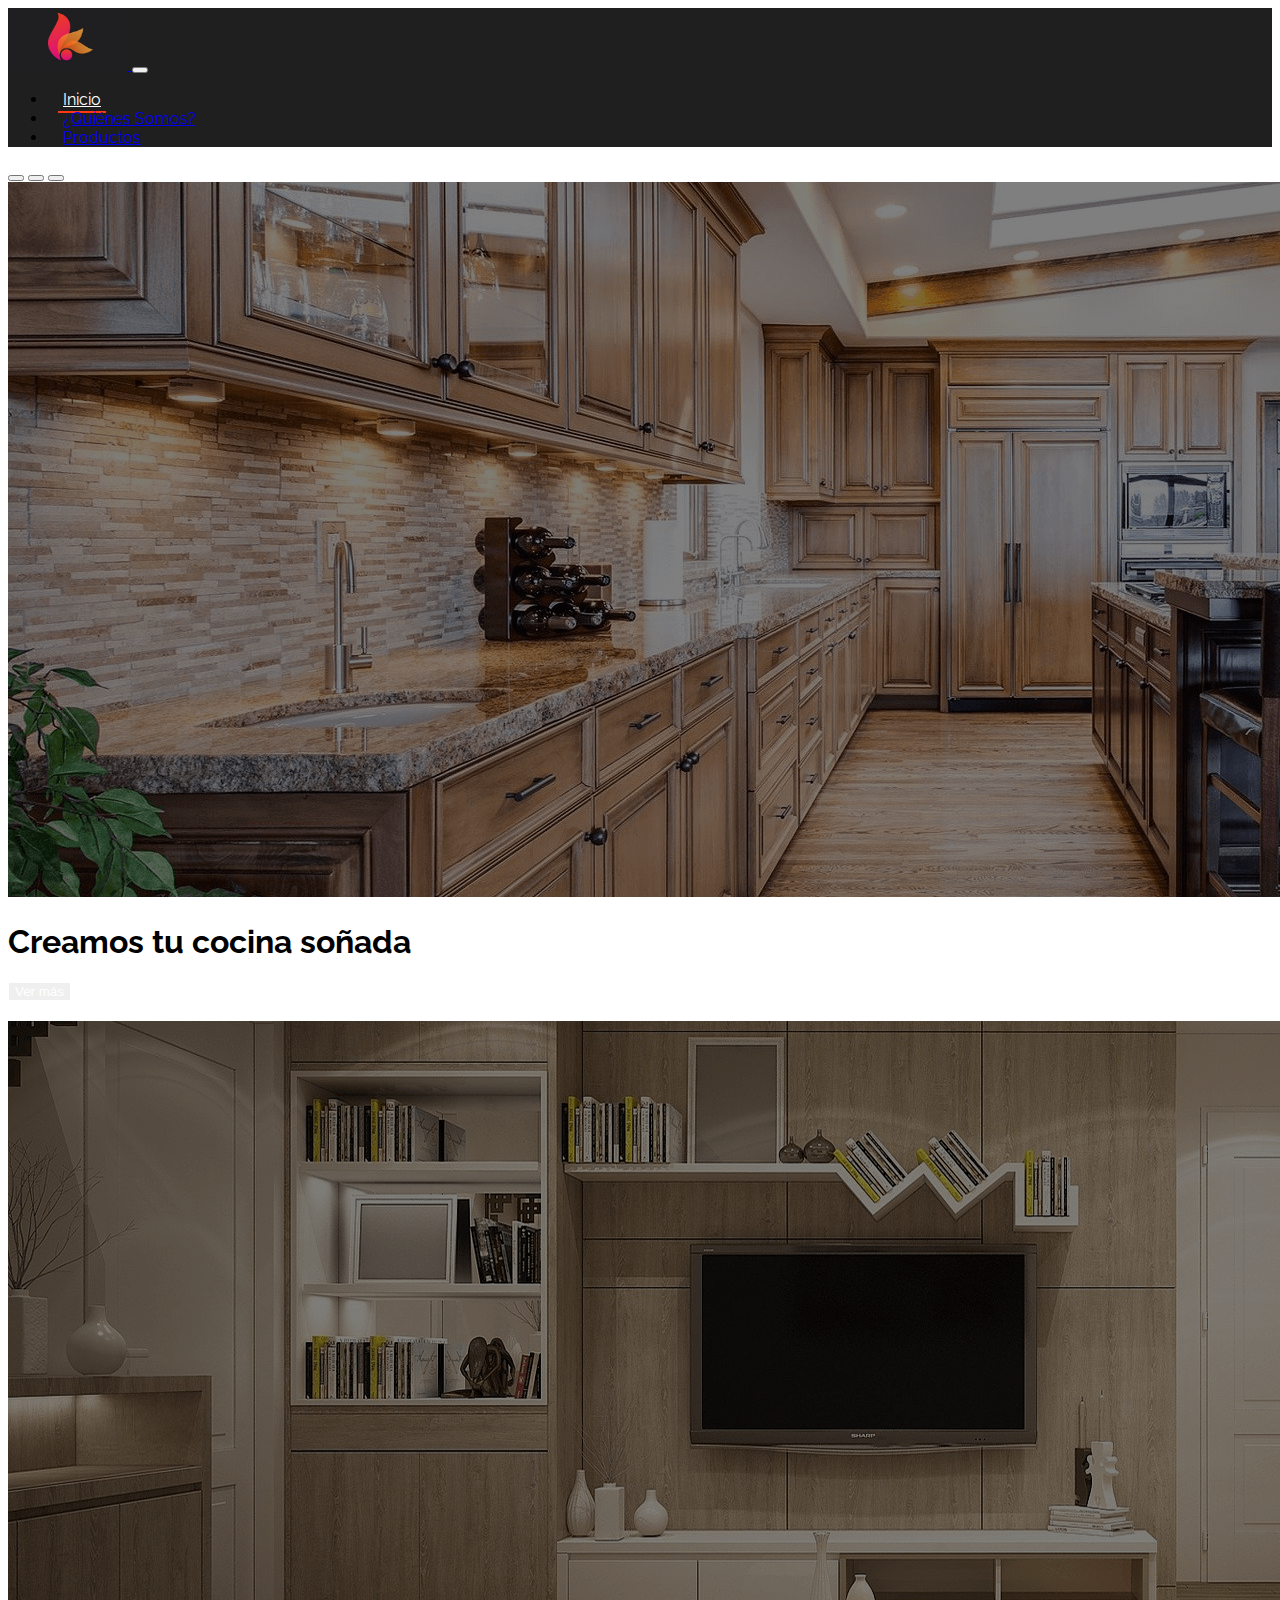
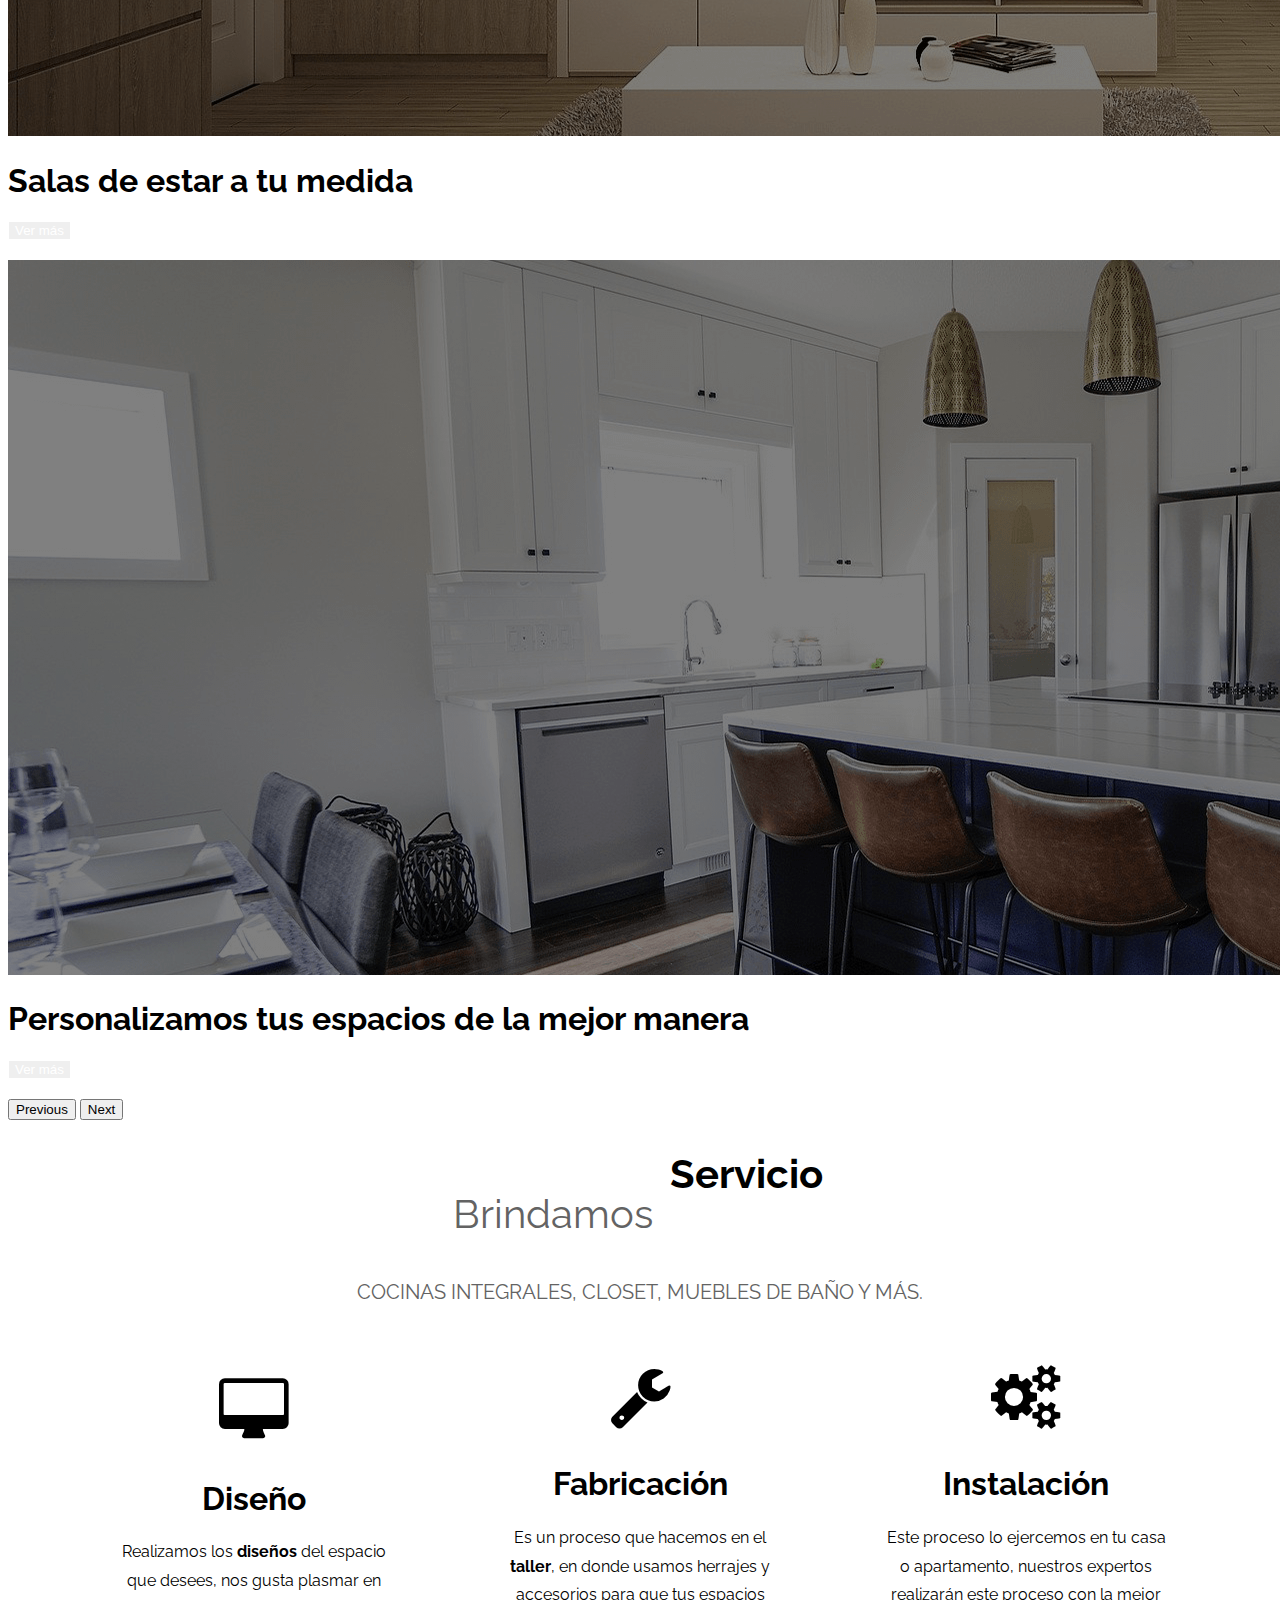
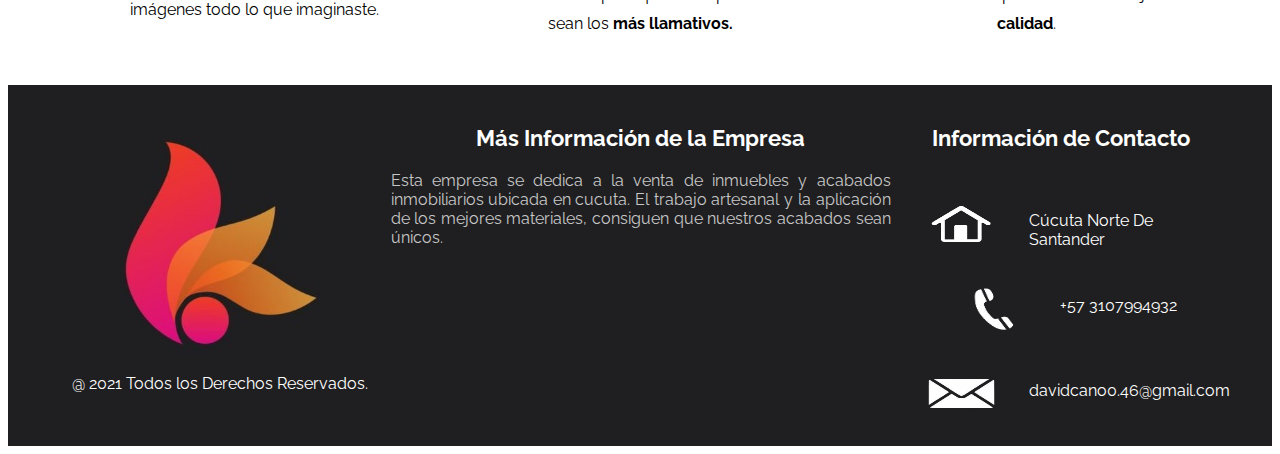
<file: index.html>
<!doctype html>
<html lang="en">

<head>
    <!-- Required meta tags -->
    <meta charset="utf-8">
    <meta name="viewport" content="width=device-width, initial-scale=1">

    <!-- Bootstrap CSS -->
    <link href="https://cdn.jsdelivr.net/npm/bootstrap@5.1.1/dist/css/bootstrap.min.css" rel="stylesheet" integrity="sha384-F3w7mX95PdgyTmZZMECAngseQB83DfGTowi0iMjiWaeVhAn4FJkqJByhZMI3AhiU" crossorigin="anonymous">

    <title>Página de Inicio</title>
    <link href="https://fonts.googleapis.com/css2?family=Raleway:wght@100;300;600;700;800&display=swap" rel="stylesheet">
    <script src="https://cdn.jsdelivr.net/npm/bootstrap@5.1.1/dist/js/bootstrap.bundle.min.js" integrity="sha384-/bQdsTh/da6pkI1MST/rWKFNjaCP5gBSY4sEBT38Q/9RBh9AH40zEOg7Hlq2THRZ" crossorigin="anonymous"></script>
    <link rel="stylesheet" href="https://cdnjs.cloudflare.com/ajax/libs/font-awesome/4.7.0/css/font-awesome.min.css">
    <link rel="stylesheet" href="estilos1.css">
</head>

<body>
    <!--Header-->
    <nav class="navbar navbar-expand-lg navbar-dark bg-dark2">
        <div class="container-fluid">
            <a class="navbar-brand" href="index.html">
                <img src="./imagenes_proyecto/logo_pagina.jpg" alt="Decoraciones S.A Logo">
            </a>
            <button class="navbar-toggler" type="button" data-bs-toggle="collapse" data-bs-target="#navbarSupportedContent" aria-controls="navbarSupportedContent" aria-expanded="false" aria-label="Toggle navigation">
                <span class="navbar-toggler-icon"></span>
            </button>
            <div class="collapse navbar-collapse" id="navbarSupportedContent">
                <ul class="navbar-nav me-auto mb-2 mb-lg-0">
                    <li class="nav-item">
                        <a class="nav-link active" aria-current="page" href="index.html">Inicio</a>
                    </li>
                    <li class="nav-item">
                        <a class="nav-link" aria-current="page" href="quienesosmos.html">¿Quiénes Somos?</a>
                    </li>
                    <li class="nav-item">
                        <a class="nav-link" aria-current="page" href="productos.html">Productos</a>
                    </li>
                </ul>
            </div>
        </div>
    </nav>

    <!--Slider-->

    <main id="main">
        <div id="carouselExampleCaptions" class="carousel slide" data-bs-ride="carousel">
            <div class="carousel-indicators">
                <button type="button" data-bs-target="#carouselExampleCaptions" data-bs-slide-to="0" class="active" aria-current="true" aria-label="Slide 1"></button>
                <button type="button" data-bs-target="#carouselExampleCaptions" data-bs-slide-to="1" aria-label="Slide 2"></button>
                <button type="button" data-bs-target="#carouselExampleCaptions" data-bs-slide-to="2" aria-label="Slide 3"></button>
            </div>
            <div class="carousel-inner">
                <div class="carousel-item active">
                    <img src="./imagenes_proyecto/slide2.png" class="d-block w-100 img-slider" alt="...">
                    <div class="carousel-caption d-none d-md-block">
                        <h1>Creamos tu cocina soñada</h1>
                        <a href="productos.html">
                            <button class="btn btn-outline-white">
                            Ver más
                            </button>
                        </a>
                    </div>
                </div>
                <div class="carousel-item">
                    <img src="./imagenes_proyecto/slide3.png" class="d-block w-100 img-slider" alt="...">
                    <div class="carousel-caption d-none d-md-block">
                        <h1>Salas de estar a tu medida</h1>
                        <a href="productos.html">
                            <button class="btn btn-outline-white">
                            Ver más
                            </button>
                        </a>
                    </div>
                </div>
                <div class="carousel-item">
                    <img src="./imagenes_proyecto/slide4.png" class="d-block w-100 img-slider" alt="...">
                    <div class="carousel-caption d-none d-md-block">
                        <h1>Personalizamos tus espacios de la mejor manera</h1>
                        <a href="productos.html">
                            <button class="btn btn-outline-white">
                            Ver más
                            </button>
                        </a>
                    </div>
                </div>
            </div>
            <button class="carousel-control-prev" type="button" data-bs-target="#carouselExampleCaptions" data-bs-slide="prev">
                <span class="carousel-control-prev-icon" aria-hidden="true"></span>
                <span class="visually-hidden">Previous</span>
            </button>
            <button class="carousel-control-next" type="button" data-bs-target="#carouselExampleCaptions" data-bs-slide="next">
                <span class="carousel-control-next-icon" aria-hidden="true"></span>
                <span class="visually-hidden">Next</span>
            </button>
        </div>
    </main>

    <!--Servicios-->
    <div id="titulo-servicios" class="container">
        <div class="titulo-dinamico ">
            <p>Brindamos</p>
            <b>
                <div class="dinamico">
                    Servicio<br />
                    Calidad<br />
                    Garantía
                </div>
            </b> <br>
        </div>
        <p class="productos">Cocinas integrales, closet, muebles de baño y más.</p>
    </div>


    <div id="servicios" class="container">
        <div class="card-p">
            <i class="fa fa-desktop" style="font-size:65px"></i>
            <h1>Diseño</h1>
            <p>Realizamos los <b>diseños</b> del espacio que desees, nos gusta plasmar en imágenes todo lo que imaginaste.</p>
        </div>
        <div class="card-p">
            <i class="fa fa-wrench" style="font-size:65px"></i>
            <h1>Fabricación</h1>
            <p>Es un proceso que hacemos en el <b>taller</b>, en donde usamos herrajes y accesorios para que tus espacios sean los <b>más llamativos.</b> </p>
        </div>
        <div class="card-p">
            <i class="fa fa-cogs" style="font-size:65px"></i>
            <h1>Instalación</h1>
            <p>Este proceso lo ejercemos en tu casa o apartamento, nuestros expertos realizarán este proceso con la mejor <b>calidad</b>. </p>
        </div>
    </div>


    <footer>
        <div class="container-footer-all">
            <div class="container-body">
                <div class="colum1">
                    <div class="row1">
                        <img width="200px" src="./imagenes_proyecto/logo_pagina2.jpg" />
                    </div> <br>
                    <div class="container_footer">
                        <div class="copyright">
                            @ 2021 Todos los Derechos Reservados.
                        </div>

                    </div>
                </div>

                <div class="colum2">

                    <h1>Más Información de la Empresa</h1>
                    <p>
                        Esta empresa se dedica a la venta de inmuebles y acabados inmobiliarios ubicada en cucuta. El trabajo artesanal y la aplicación de los mejores materiales, consiguen que nuestros acabados sean únicos.
                    </p>

                </div>
                <div class="colum3">
                    <h1>Información de Contacto</h1>
                    <div class="row">
                        <img src="./imagenes_proyecto/icon_vivienda.jpg" />
                        <label>Cúcuta Norte De Santander</label>
                    </div>

                    <div class="row">
                        <img src="./imagenes_proyecto/icon_telefono.jpg" />
                        <label>+57 3107994932</label>
                    </div>

                    <div class="row">
                        <img src="./imagenes_proyecto/icon_correo.jpg" />
                        <label>davidcano0.46@gmail.com</label>
                    </div>

                </div>

            </div>

    </footer>

</body>

</html>
</file>
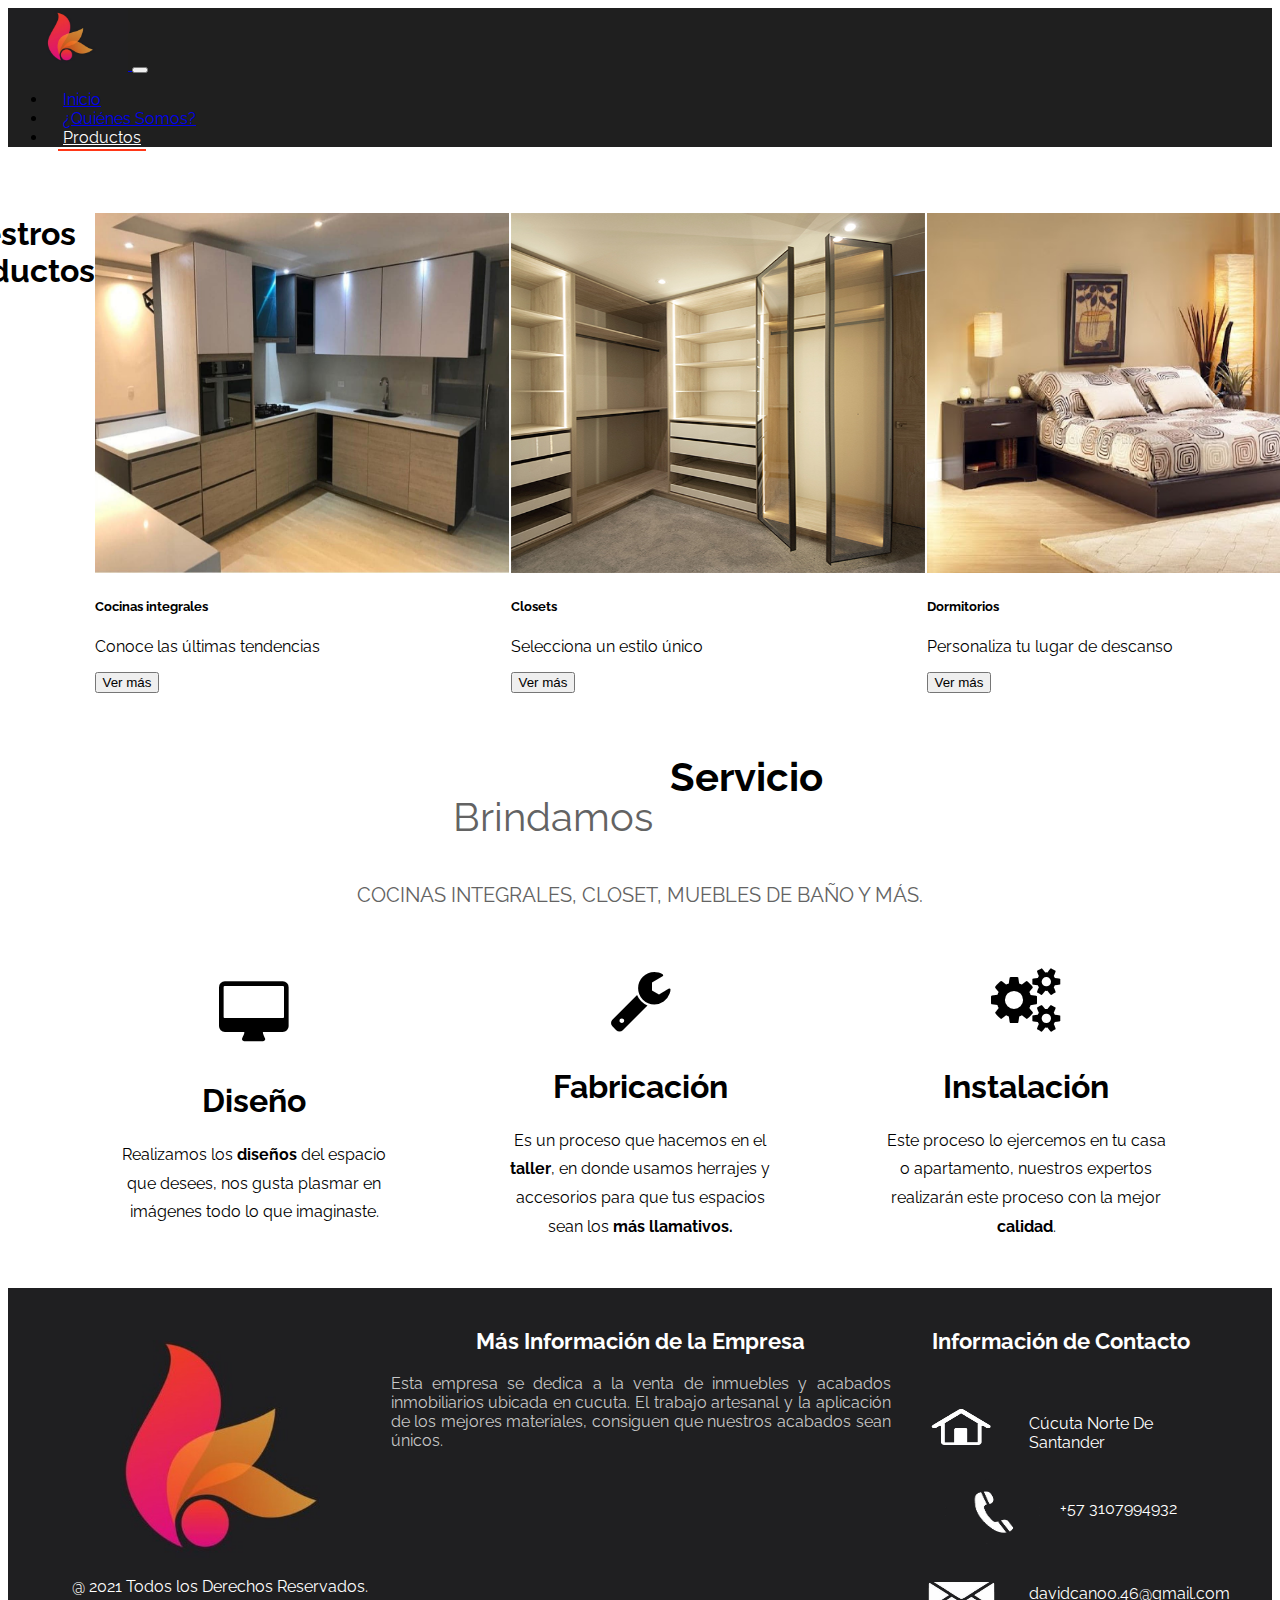
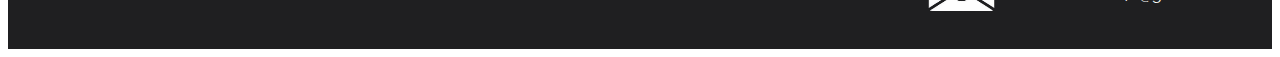
<file: productos.html>
<!doctype html>
<html lang="en">

<head>
    <!-- Required meta tags -->
    <meta charset="utf-8">
    <meta name="viewport" content="width=device-width, initial-scale=1">

    <!-- Bootstrap CSS -->
    <link href="https://cdn.jsdelivr.net/npm/bootstrap@5.1.1/dist/css/bootstrap.min.css" rel="stylesheet" integrity="sha384-F3w7mX95PdgyTmZZMECAngseQB83DfGTowi0iMjiWaeVhAn4FJkqJByhZMI3AhiU" crossorigin="anonymous">
    <script src="https://cdn.jsdelivr.net/npm/bootstrap@5.1.1/dist/js/bootstrap.bundle.min.js" integrity="sha384-/bQdsTh/da6pkI1MST/rWKFNjaCP5gBSY4sEBT38Q/9RBh9AH40zEOg7Hlq2THRZ" crossorigin="anonymous"></script>
    <title>Productos</title>
    <link href="https://fonts.googleapis.com/css2?family=Raleway:wght@100;300;600;700;800&display=swap" rel="stylesheet">
    <link rel="stylesheet" href="https://cdnjs.cloudflare.com/ajax/libs/font-awesome/4.7.0/css/font-awesome.min.css">
    <link rel="stylesheet" href="estilos1.css">
</head>

<body>
    <!--Header-->
    <nav class="navbar navbar-expand-lg navbar-dark bg-dark2">
        <div class="container-fluid">
            <a class="navbar-brand" href="index.html">
                <img src="./imagenes_proyecto/logo_pagina.jpg" alt="Decoraciones S.A Logo">
            </a>
            <button class="navbar-toggler" type="button" data-bs-toggle="collapse" data-bs-target="#navbarSupportedContent" aria-controls="navbarSupportedContent" aria-expanded="false" aria-label="Toggle navigation">
                <span class="navbar-toggler-icon"></span>
            </button>
            <div class="collapse navbar-collapse" id="navbarSupportedContent">
                <ul class="navbar-nav me-auto mb-2 mb-lg-0">
                    <li class="nav-item">
                        <a class="nav-link" aria-current="page" href="index.html">Inicio</a>
                    </li>
                    <li class="nav-item">
                        <a class="nav-link" aria-current="page" href="quienesosmos.html">¿Quiénes Somos?</a>
                    </li>
                    <li class="nav-item">
                        <a class="nav-link active" aria-current="page" href="productos.html">Productos</a>
                    </li>
                </ul>
            </div>
        </div>
    </nav>

    <!--Slider-->

    <main id="main">
        <div class="container">
            <div class="row text-center">
                <div>
                    <h1>Nuestros productos</h1>
                </div>
                <div class="col">
                    <div class="card" style="width: 26rem" ;>
                        <img id="imagen_producto_1" src="./imagenes_proyecto/product_1.jpg" class="card-img-top" alt="...">
                        <div class="card-body">
                            <h5 class="card-title">Cocinas integrales</h5>
                            <p class="card-text">Conoce las últimas tendencias</p>
                            <button type="button" class="btn btn-primary">Ver más</button>
                        </div>
                    </div>

                </div>

                <div class="col">
                    <div class="card" style="width: 26rem;">
                        <img id="imagen_producto_2" src="./imagenes_proyecto/product_2.jpg" class="card-img-top" alt="...">
                        <div class="card-body">
                            <h5 class="card-title">Closets</h5>
                            <p class="card-text">Selecciona un estilo único</p>
                            <button type="button" class="btn btn-primary">Ver más</button>
                        </div>
                    </div>
                </div>

                <div class="col">
                    <div class="card" style="width: 26rem;">
                        <img id="imagen_producto_3" src="./imagenes_proyecto/product_3.jpg" class="card-img-top" alt="...">
                        <div class="card-body">
                            <h5 class="card-title">Dormitorios</h5>
                            <p class="card-text">Personaliza tu lugar de descanso</p>
                            <button type="button" class="btn btn-primary">Ver más</button>
                        </div>
                    </div>
                </div>

            </div>
        </div>
    </main>

    <!--Servicios-->
    <div id="titulo-servicios" class="container">
        <div class="titulo-dinamico ">
            <p>Brindamos</p>
            <b>
                <div class="dinamico">
                    Servicio<br />
                    Calidad<br />
                    Garantía
                </div>
            </b> <br>
        </div>
        <p class="productos">Cocinas integrales, closet, muebles de baño y más.</p>
    </div>


    <div id="servicios" class="container">
        <div class="card-p">
            <i class="fa fa-desktop" style="font-size:65px"></i>
            <h1>Diseño</h1>
            <p>Realizamos los <b>diseños</b> del espacio que desees, nos gusta plasmar en imágenes todo lo que imaginaste.</p>
        </div>
        <div class="card-p">
            <i class="fa fa-wrench" style="font-size:65px"></i>
            <h1>Fabricación</h1>
            <p>Es un proceso que hacemos en el <b>taller</b>, en donde usamos herrajes y accesorios para que tus espacios sean los <b>más llamativos.</b> </p>
        </div>
        <div class="card-p">
            <i class="fa fa-cogs" style="font-size:65px"></i>
            <h1>Instalación</h1>
            <p>Este proceso lo ejercemos en tu casa o apartamento, nuestros expertos realizarán este proceso con la mejor <b>calidad</b>. </p>
        </div>
    </div>

    <footer>
        <div class="container-footer-all">
            <div class="container-body">
                <div class="colum1">
                    <div class="row1">
                        <img width="200px" src="./imagenes_proyecto/logo_pagina2.jpg" />
                    </div> <br>
                    <div class="container_footer">
                        <div class="copyright">
                            @ 2021 Todos los Derechos Reservados.
                        </div>

                    </div>
                </div>

                <div class="colum2">

                    <h1>Más Información de la Empresa</h1>
                    <p>
                        Esta empresa se dedica a la venta de inmuebles y acabados inmobiliarios ubicada en cucuta. El trabajo artesanal y la aplicación de los mejores materiales, consiguen que nuestros acabados sean únicos.
                    </p>

                </div>
                <div class="colum3">
                    <h1>Información de Contacto</h1>
                    <div class="row">
                        <img src="./imagenes_proyecto/icon_vivienda.jpg" />
                        <label>Cúcuta Norte De Santander</label>
                    </div>

                    <div class="row">
                        <img src="./imagenes_proyecto/icon_telefono.jpg" />
                        <label>+57 3107994932</label>
                    </div>

                    <div class="row">
                        <img src="./imagenes_proyecto/icon_correo.jpg" />
                        <label>davidcano0.46@gmail.com</label>
                    </div>

                </div>

            </div>

    </footer>

</body>

</html>
</file>
<file: estilos1.css>
/*
.container {
    background-color: blueviolet;

}

.row{
    border: 20px solid black;
}*/

body {
    font-family: 'Raleway', sans-serif;
}

#footer {
    background-color: #273b47;
}

#footer a {
    color: #fff;
    text-decoration: none;
}

.container-fluid img {
    width: 120px;
}

.img-slider {
    filter: brightness(0.5);
}

.bg-dark2 {
    --bs-bg-opacity: 1;
    background-color: #1f1f1f;
}

.navbar-dark .navbar-nav .nav-link {
    /* border-top: 2px solid transparent; */
    border-bottom: 2px solid transparent;
    transition: 0.5s ease-out;
    padding: 2px 5px;
    margin: 0px 10px;
}

.navbar-dark .navbar-nav .nav-link.active,
.navbar-dark .navbar-nav .show>.nav-link,
.navbar-dark .navbar-nav .nav-link:hover {
    color: #fff;
    /* border-top: 2px solid #ff3717; */
    border-bottom: 2px solid #ff3717;
}

.btn-outline-white {
    border: 1px solid white;
    color: white;
    transition: 0.5s;
    margin-bottom: 20px;
}

.btn-outline-white:hover {
    color: white;
    background-color: #1f1f1fb5;
}

.btn:focus {
    box-shadow: none;
}

.container {
    padding: 30px 0px;
}

#servicios {
    display: flex;
    justify-content: space-evenly;
    align-items: center;
    flex-wrap: wrap;
}

.card-p {
    width: 280px;
    text-align: center;
}

.card-p i {
    padding-bottom: 15px;
}

.card-p p {
    line-height: 180%;
}

.titulo-dinamico {
    font-size: 40px;
    text-align: center;
    display: flex;
    justify-content: center;
    flex-wrap: wrap;
    align-content: center;
    color: rgb(99, 99, 99);
}

#titulo-servicios .productos {
    font-size: 20px;
    text-align: center;
    color: rgb(99, 99, 99);
    margin: 0px;
    text-transform: uppercase;
}

.titulo-dinamico p {
    height: 50px;
    text-align: center;
    float: left;
    margin-right: 0.3em;
}

.titulo-dinamico b {
    float: left;
    overflow: hidden;
    position: relative;
    height: 50px;
}

.titulo-dinamico .dinamico {
    display: inline-block;
    color: #000000;
    position: relative;
    white-space: nowrap;
    top: 0;
    left: 0;
    /*animation*/
    -webkit-animation: move 4s;
    animation: move 4s;
    /*animation-iteration-count*/
    -webkit-animation-iteration-count: infinite;
    animation-iteration-count: infinite;
    /*animation-delay*/
}

@keyframes move {
    0% {
        top: 0px;
    }
    20% {
        top: -60px;
    }
    40% {
        top: -120px;
    }
}


/*footer*/

footer {
    width: 100%;
    background: #1F1F21;
    color: white;
}

.container-footer-all {
    width: 100%;
    max-width: 1200px;
    margin: auto;
}

.container-body {
    display: flex;
    flex-wrap: wrap;
    justify-content: space-around;
    align-content: center;
    padding: 20px;
}

.colum1 {
    max-width: 500px;
    display: flex;
    flex-direction: column;
    align-items: center;
    justify-content: center;
    align-content: center;
}

.colum1.row img {
    width: 1400px;
    height: 900px;
}

.colum2 {
    max-width: 500px;
    font-size: 22px;
}

.colum2 h1,
.colum2 h1,
.colum3 h1 {
    font-size: 22px;
    margin: 20px 0px;
    text-align: center;
}

.colum2 p {
    font-size: 16px;
    color: #C7C7C7;
    text-align: justify;
}

.colum3 {
    max-width: 500px;
}

.row {
    display: flex;
    justify-content: center;
    align-content: center;
}

.row1 {
    display: flex;
    align-content: center;
    justify-content: center;
}

.row img {
    margin-top: 20px;
    width: 95px;
    height: 65px;
}

.row label {
    margin-top: 40px;
    margin-left: 20px;
    max-width: 180px;
}

#imagen_producto_1 {
    width: 414px;
    height: 360px;
}

#imagen_producto_2 {
    width: 414px;
    height: 360px;
}

#imagen_producto_3 {
    width: 414px;
    height: 360px;
}

@media screen and (max-width: 1210px) {
    .container-body {
        flex-direction: column;
    }
}
</file>
